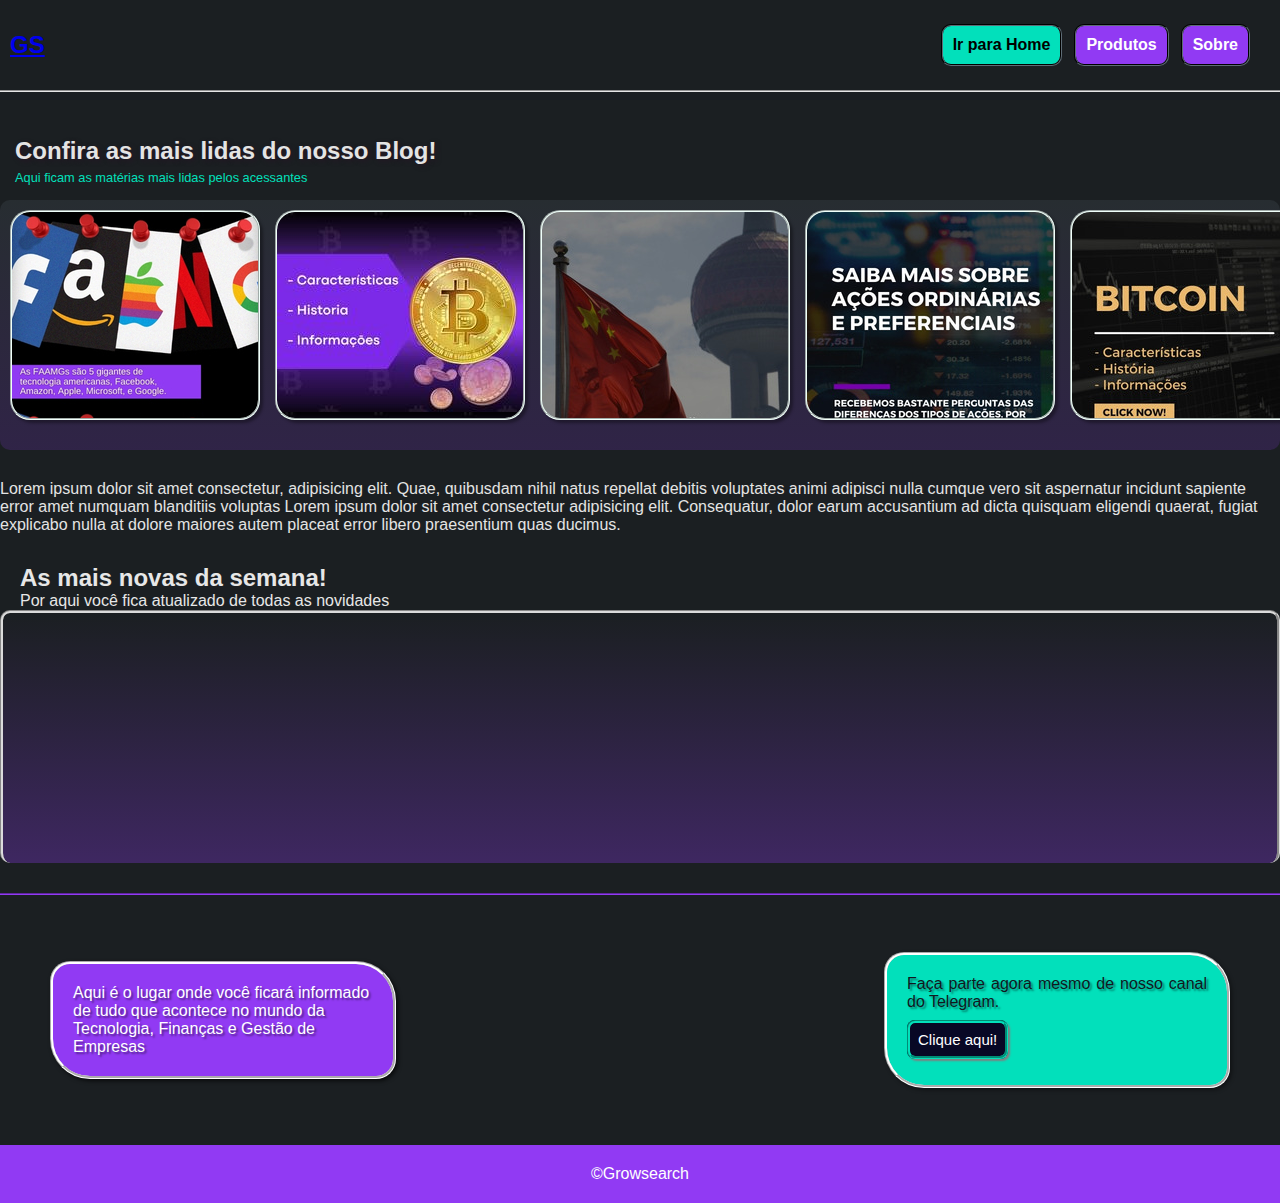
<file: index.html>
<!DOCTYPE html>
<html lang="pt-br">
<head>
    <meta charset="UTF-8">
    <meta http-equiv="X-UA-Compatible" content="IE=edge">
    <meta name="viewport" content="width=device-width, initial-scale=1.0">
    <link rel="stylesheet" href="cssBlog/blog.css">
    <link rel="stylesheet" href="cssBlog/blog-mobile.css">
    <title>Blog GS</title>
</head>
<body>
    <header  class = "header">
    <a  href = "https://growsearch.github.io/Site-gs/index" > 
        <h2>GS</h2>
    </a >

        <nav>
            <ul class = "menu">
                <Li> <a  id="doBlogpHome" href = "https://growsearch.github.io/Site-gs/index" > Ir para Home </a > 
                </li>

                <Li > <a  href = "https://growsearch.github.io/Site-gs/pag2.html" > Produtos </a>
                 </li>

                <Li> <a  href = "https://growsearch.github.io/Site-gs/qsomos.html" > Sobre </a>
                 </li>
            </ul >
        </nav>
    </header>
    <!--<section class="parte1-blog">
        <div class="apresentacao-blog">
            <p>Aqui é o lugar onde você ficará informado de tudo que acontece no mundo da Tecnologia, Finanças e Gestão de Empresas </p>
        </div>

        <div id="tele">
            <p>Faça parte agora mesmo de nosso canal do Telegram.</p>
            <a href="https://t.me/Growsearch">Clique aqui!</a>
        </div>
    </section>-->
    <main class="primeiras-noticias">

        <section id="introducao">
            <h2>Confira as mais lidas do nosso Blog!</h2>
            <p>Aqui ficam as matérias mais lidas pelos acessantes</p>
        </section>

        <section class="grid1-blog">

            <a href="materiasDoBlog/faamg.html" id="noticia1"></a>
        
            <a href="materiasDoBlog/bitcoin.html" id="noticia2"></a>

            <a href="materiasDoBlog/acoes3e4.html" id="noticia3"></a>

            <a href="materiasDoBlog/china.html" id="noticia4"></a>

            <a href="" id="noticia5" onclick="avisar()"></a>

            <a href="" id="noticia6" onclick="avisar()"></a>

        </section>
        <!-- <section id="introducao">
            
        </section>
        <section class="grid1-blog">

            <a href="materiasDoBlog/faamg.html">
                <div class="noticia2">
                <!--
                <p>FAAMG Entenda! <br>
                    As FAAMGs são 5 gigantes de tecnologia americanas, Facebook, Amazon, Apple, Microsoft, e Google.
                </p> 
                </div> 
            </a>

            <a href="materiasDoBlog/bitcoin.html">
                <div class="noticia1">
               <!-- <p>
                    “Eu não acredito que teremos um bom dinheiro de novo antes de tirá-lo das mãos do governo, isto é, não podemos tirá-lo violentamente das mãos do governo, tudo o que podemos fazer é por algum caminho indireto introduzir algo que eles não podem parar”.
                    <strong>F. A Hayek em 1976.</strong>
                </p> 
                </div> 
            </a>

            <div class="noticia3">
                <a href="china.html">  <!-- <img src="imagens-blog/china.png"></a>
                <p>
                    A PARTICIPAÇÃO CHINESA NO CONSUMO GLOBAL DE COMMODITIES <br>
                    A economia chinesa quadriplicou de tamanho nas últimas 3 décadas, caminhando para se tornar a maior do mundo nos próximos anos. 
                </p>  

            </div>

            <div class="noticia4" >
                <a href="acoes3e4.html">  <!--<img src="imagens-blog/tipos-acoes.png"></a>
                <p>
                    SAIBA MAIS SOBRE AÇÕES ORDINÁRIAS E PREFERENCIAIS <br> <br>

                    Recebemos bastante perguntas das diferenças dos tipos de ações. Por conta disso, fizemos este post para explicar melhor e abordar alguns pensamentos em forma de resenha, com base no livro <strong>Investidor inteligente</strong> de Benjamin Graham.
                </p>  
            </div>

            <div class="noticia5" onclick="avisar()">
                <a href=""><img src="imagens-blog/escasses de semicondutores.png"></a>
                <!-- <p>legenda
                    Lorem ipsum dolor sit amet consectetur adipisicing elit. Fugit repellat ut temporibus repudiandae debitis, eligendi enim recusandae magnam corporis. Delectus hic necessitatibus aliquam modi? Adipisci modi ratione voluptatibus cum doloribus.
                </p> 
            </div> 

            <div class="noticia6" onclick="avisar()">
                <a href=""><img src="imagens-blog/escasses de semicondutores.png"></a>
            </div> 

        </section> -->

        <p>Lorem ipsum dolor sit amet consectetur, adipisicing elit. Quae, quibusdam nihil natus repellat debitis voluptates animi adipisci nulla cumque vero sit aspernatur incidunt sapiente error amet numquam blanditiis voluptas 
            Lorem ipsum dolor sit amet consectetur adipisicing elit. Consequatur, dolor earum accusantium ad dicta quisquam eligendi quaerat, fugiat explicabo nulla at dolore maiores autem placeat error libero praesentium quas ducimus.
    </main>

    <div id="introd-part2">
        <h2>As mais novas da semana!</h2>
        <p>Por aqui você fica atualizado de todas as novidades</p>
    </div>

    <section id="grid-part2">
        <div>
            <a href=""></a>
        </div>

        <div>
            <a href=""></a>
        </div>
    </section>

    <section class="parte1-blog">
        <div class="apresentacao-blog">
            <p>Aqui é o lugar onde você ficará informado de tudo que acontece no mundo da Tecnologia, Finanças e Gestão de Empresas </p>
        </div>

        <div id="tele">
            <p>Faça parte agora mesmo de nosso canal do Telegram.</p>
            <a href="https://t.me/Growsearch">Clique aqui!</a>
        </div>
    </section>

    <footer>
        <p>&copy;Growsearch</p>
    </footer>
    
</body>
</html>

<script src="blog.js"></script>
</file>
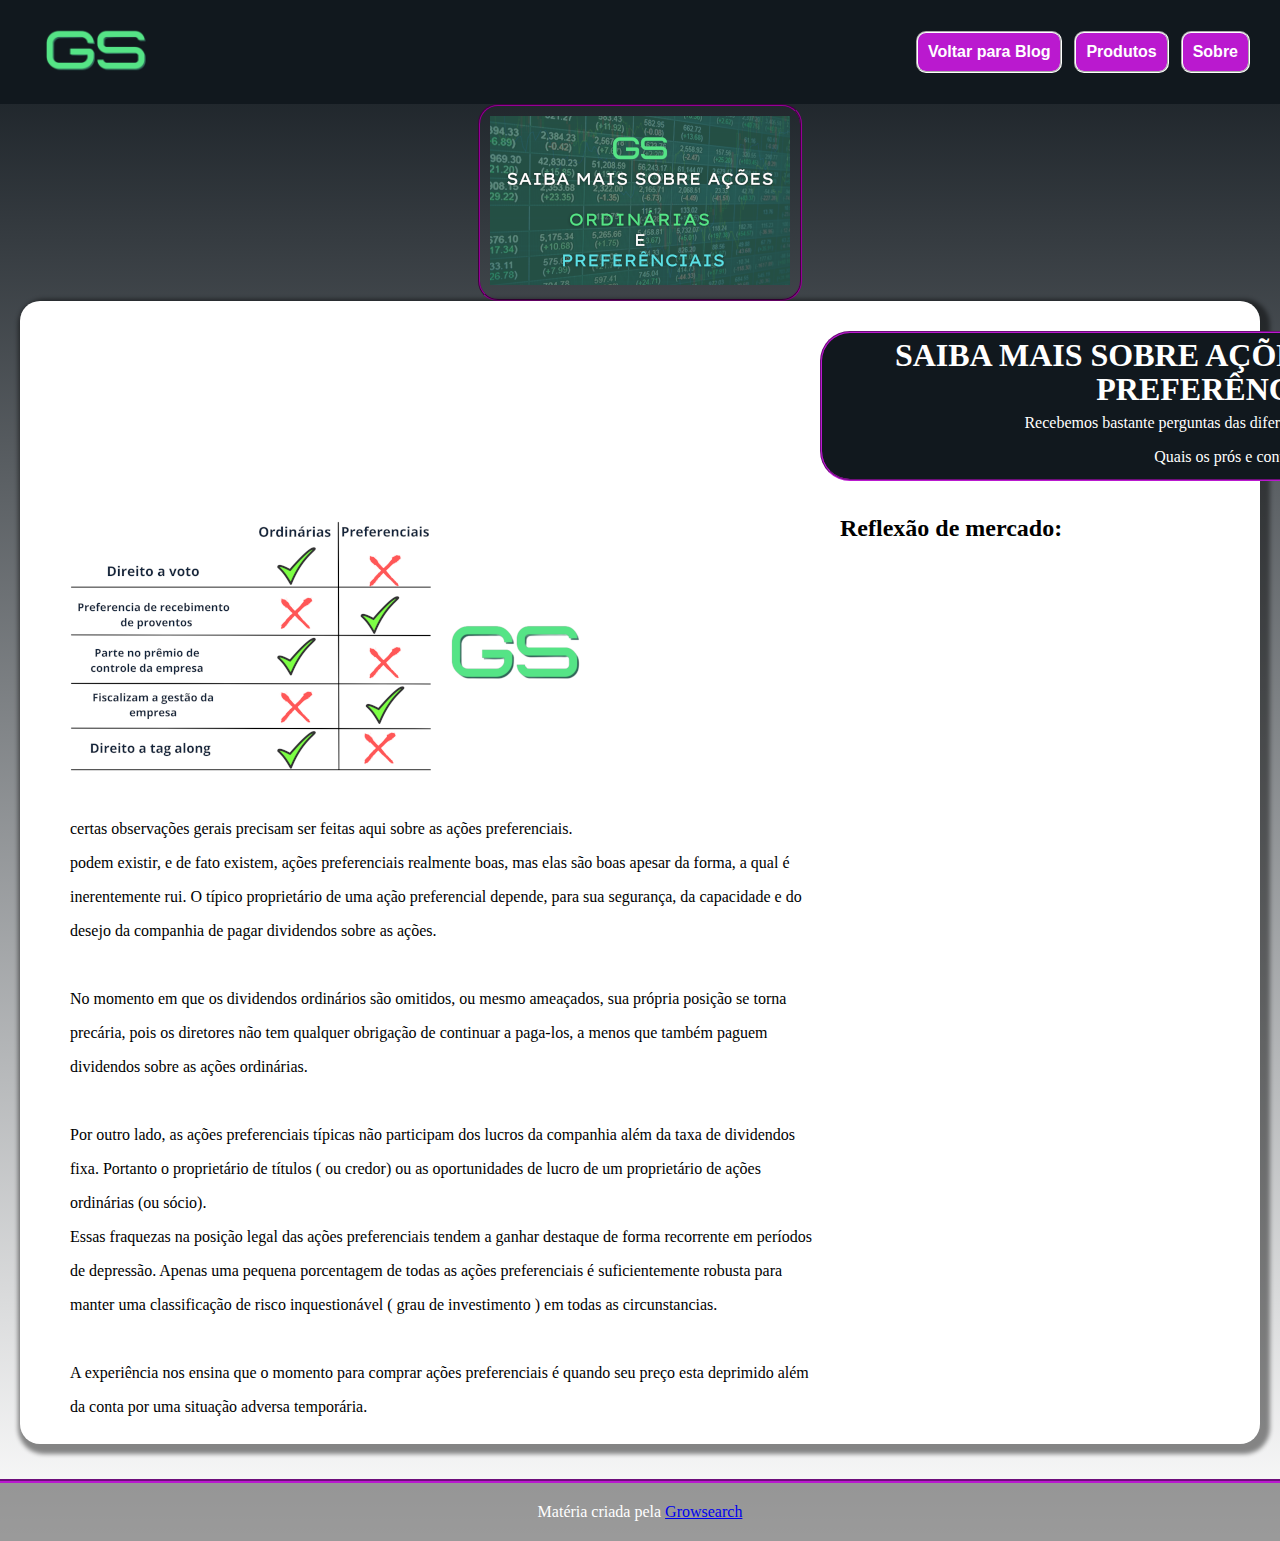
<file: acoes3e4.html>
<!DOCTYPE html>
<html lang="pt-br">
<head>
    <meta charset="UTF-8">
    <meta http-equiv="X-UA-Compatible" content="IE=edge">
    <meta name="viewport" content="width=device-width, initial-scale=1.0">
    <link rel="stylesheet" href="materias.css">
    <title>Tipos de ações</title>
</head>
<body>
    <header  class = "header">
        <a  href = "https://growsearch.github.io/Site-gs/index" > <img  src ="imagens-blog/GS_atual-removebg-preview.png" alt = "GS-png"> </a >
    
            <nav>
                <ul class = "menu">
                    <Li> <a  href = "https://growsearch.github.io/projeto-blog/index.html" >Voltar para Blog </a > 
                    </li>
    
                    <Li > <a  href = "https://growsearch.github.io/Site-gs/pag2.html" > Produtos </a>
                     </li>
    
                    <Li> <a  href = "" target =" _blank"> Sobre </a>
                     </li>
                </ul >
            </nav>
    </header>
    <section class="img-principal">
        <img src="imagens-blog/tipos-acoes.png" >
    </section>
    <main class="conteudo">
        <div class="apresentacao">
            <h1>SAIBA MAIS SOBRE AÇÕES ORDINÁRIAS E PREFERÊNCIAIS</h1>
            <p>Recebemos bastante perguntas das diferenças dos tipos de ações. <br>
            Quais os prós e contras? </p>
        </div>

        <section>
            <img  id="img-acoes" src="imagens-blog/explicando-tiposacoes.png">
        </section>

        <h2 style="padding: 20px;">Reflexão de mercado:</h2>

        <P>
            certas observações gerais precisam ser feitas aqui sobre as ações preferenciais. <br>
            
            podem existir, e de fato existem, ações preferenciais realmente boas, mas elas são boas apesar da forma, a qual é inerentemente rui. O típico proprietário de uma ação preferencial depende, para sua segurança, da capacidade e do desejo da companhia de pagar dividendos sobre as ações. <br> <br>
            
            No momento em que os dividendos ordinários são omitidos, ou mesmo ameaçados, sua própria posição se torna precária, pois os diretores não tem qualquer obrigação de continuar a paga-los, a menos que também paguem dividendos sobre as ações ordinárias. <br> <br>
            
            Por outro lado, as ações preferenciais típicas não participam dos lucros da companhia além da taxa de dividendos fixa. Portanto o proprietário de títulos ( ou credor) ou as oportunidades de lucro de um proprietário de ações ordinárias (ou sócio). <br>
            
            Essas fraquezas na posição legal das ações preferenciais tendem a ganhar destaque de forma recorrente em períodos de depressão. Apenas uma pequena porcentagem de todas as ações preferenciais é suficientemente robusta para manter uma classificação de risco inquestionável ( grau de investimento ) em todas as circunstancias. <br> <br> A  experiência nos ensina que o momento para comprar ações preferenciais é quando seu preço esta deprimido além da conta por uma situação adversa temporária. 
        </P>
    </main>

    <footer>
        <p>Matéria criada pela <a href="https://growsearch.github.io/Site-gs/index.html">Growsearch</a></p>
    </footer>
</body>
</html>
</file>
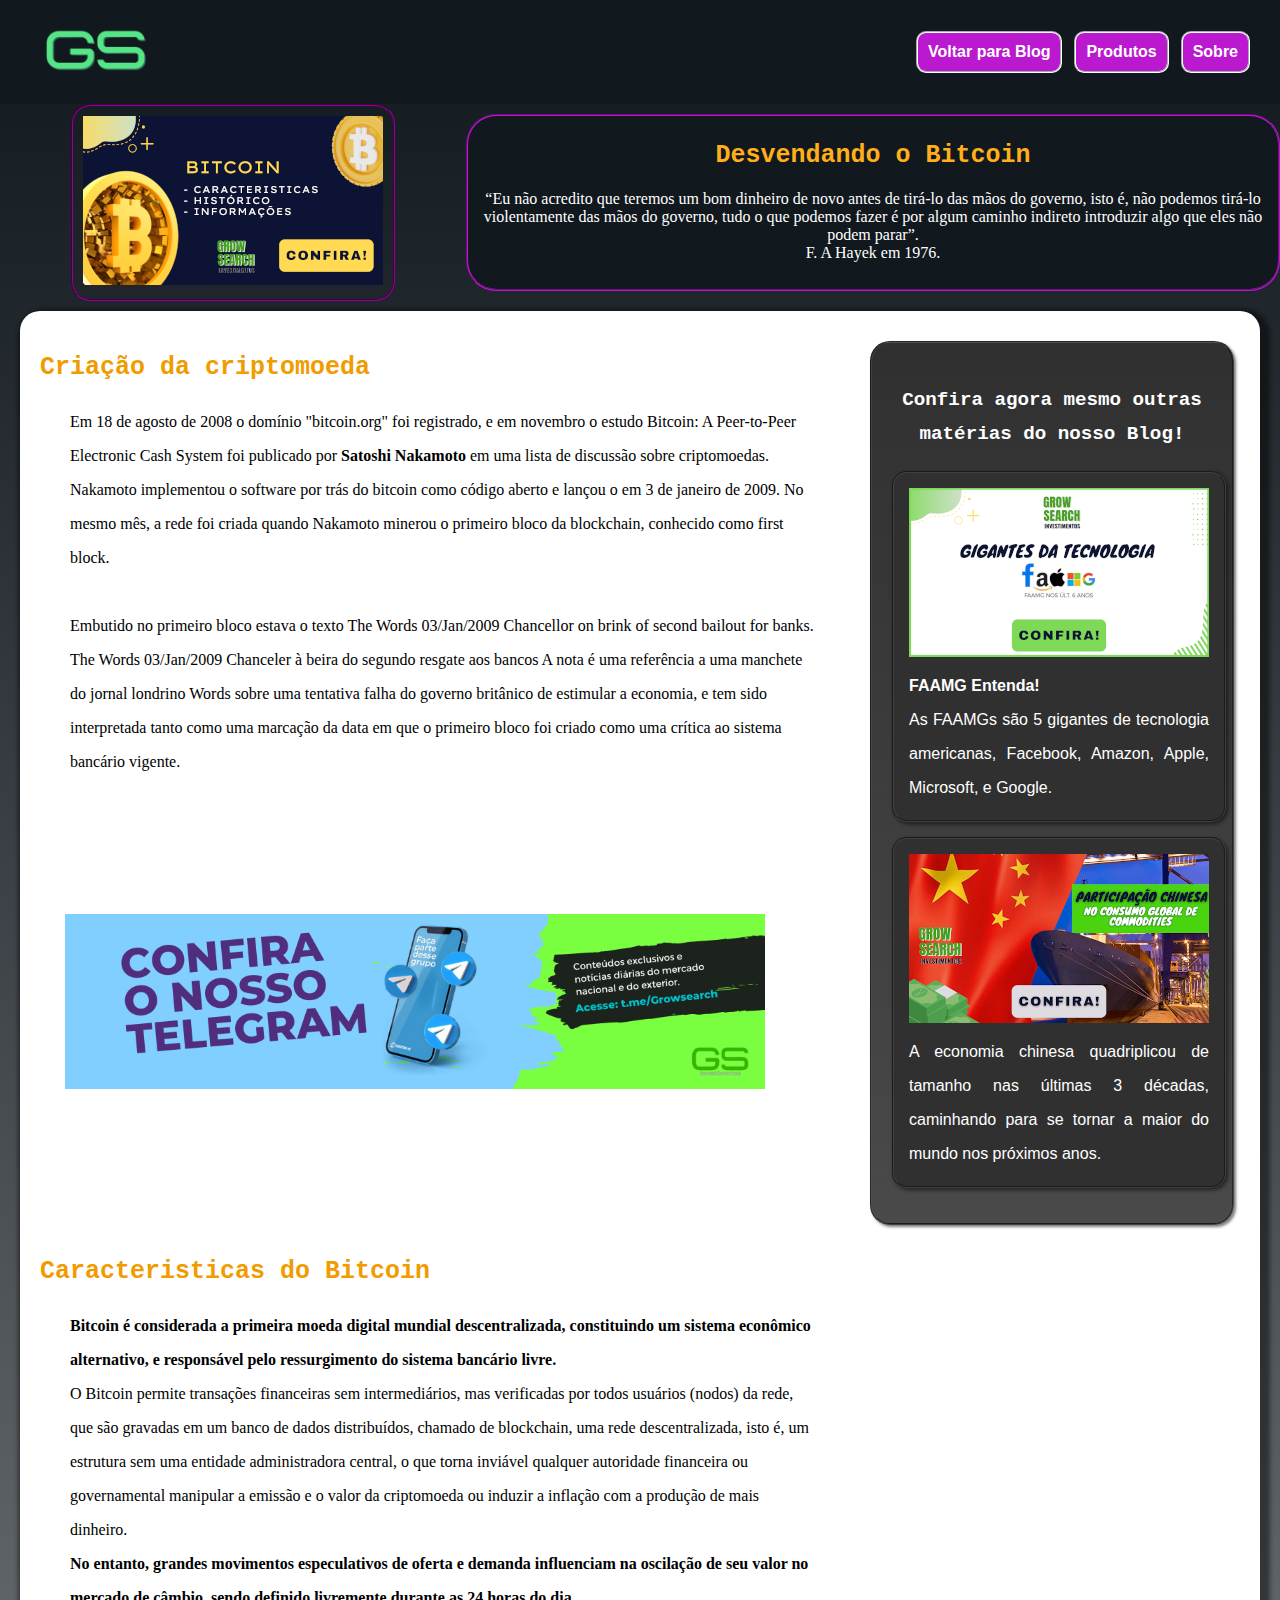
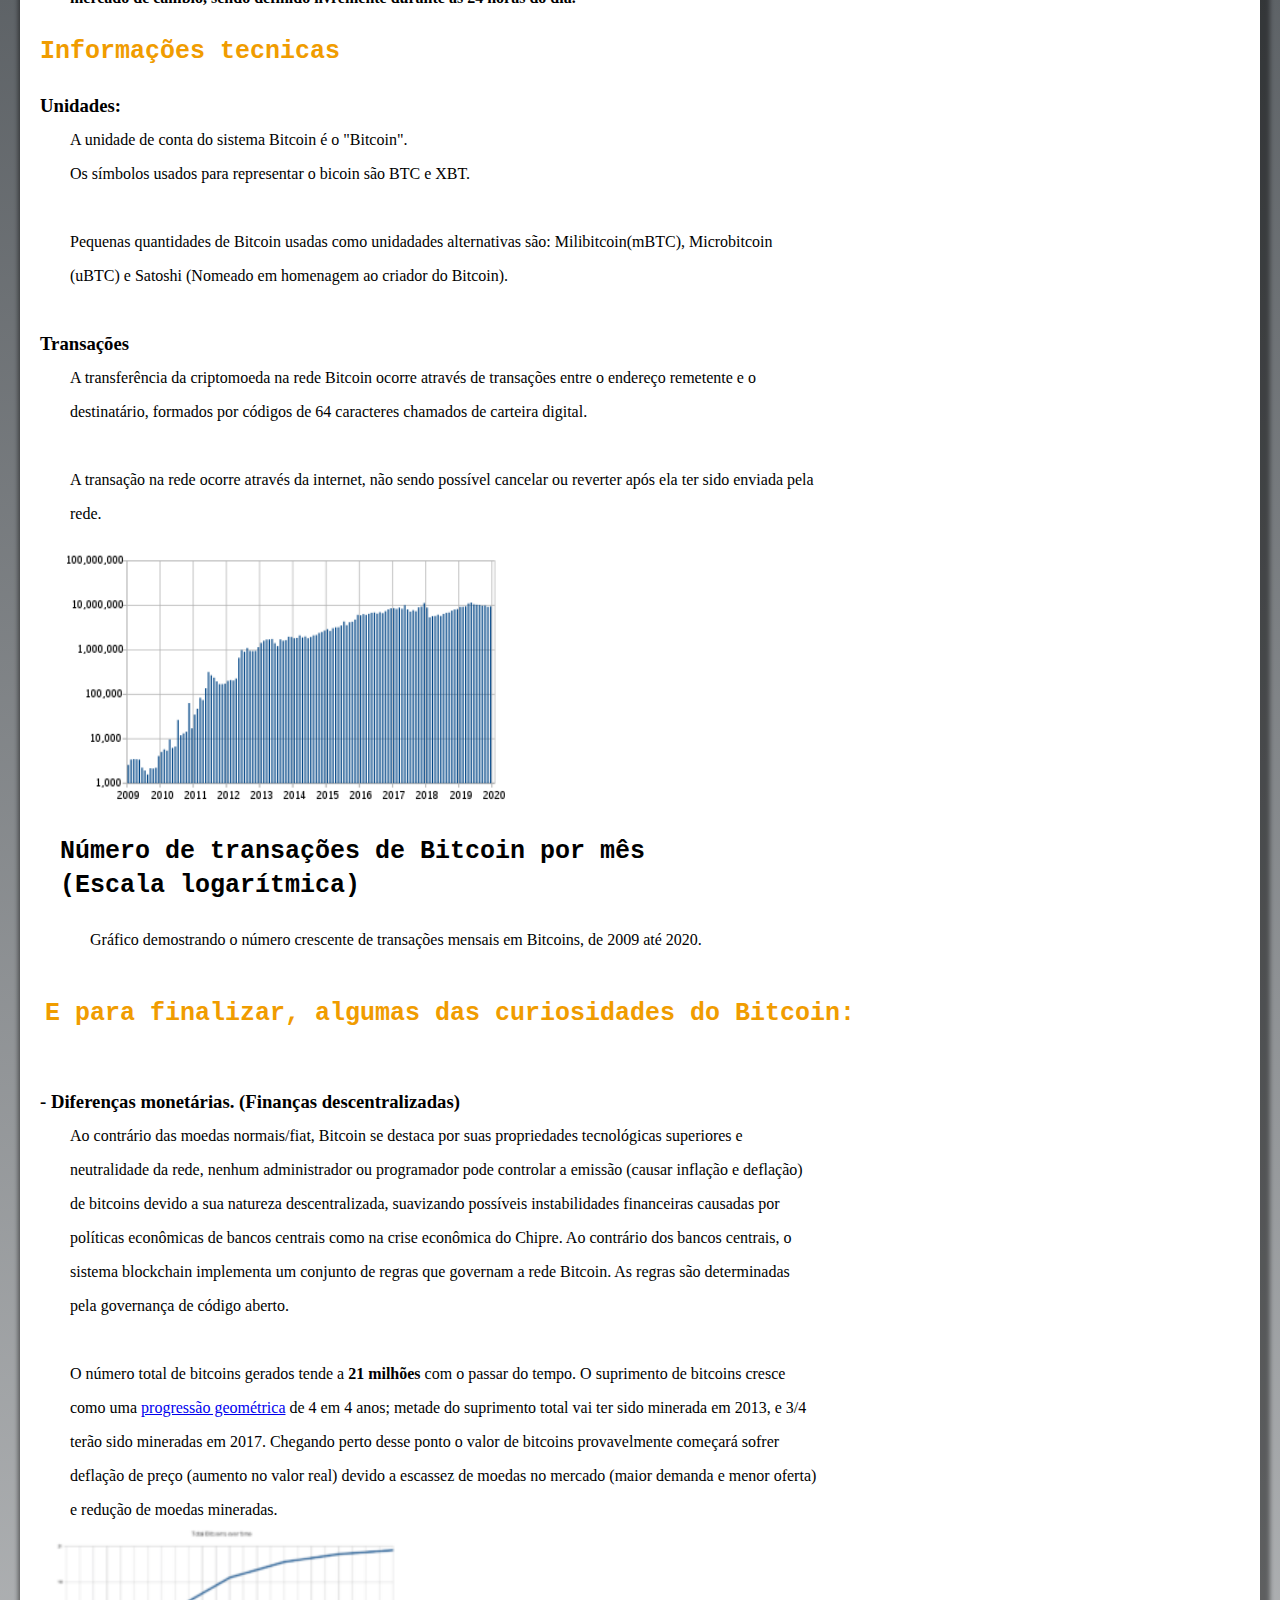
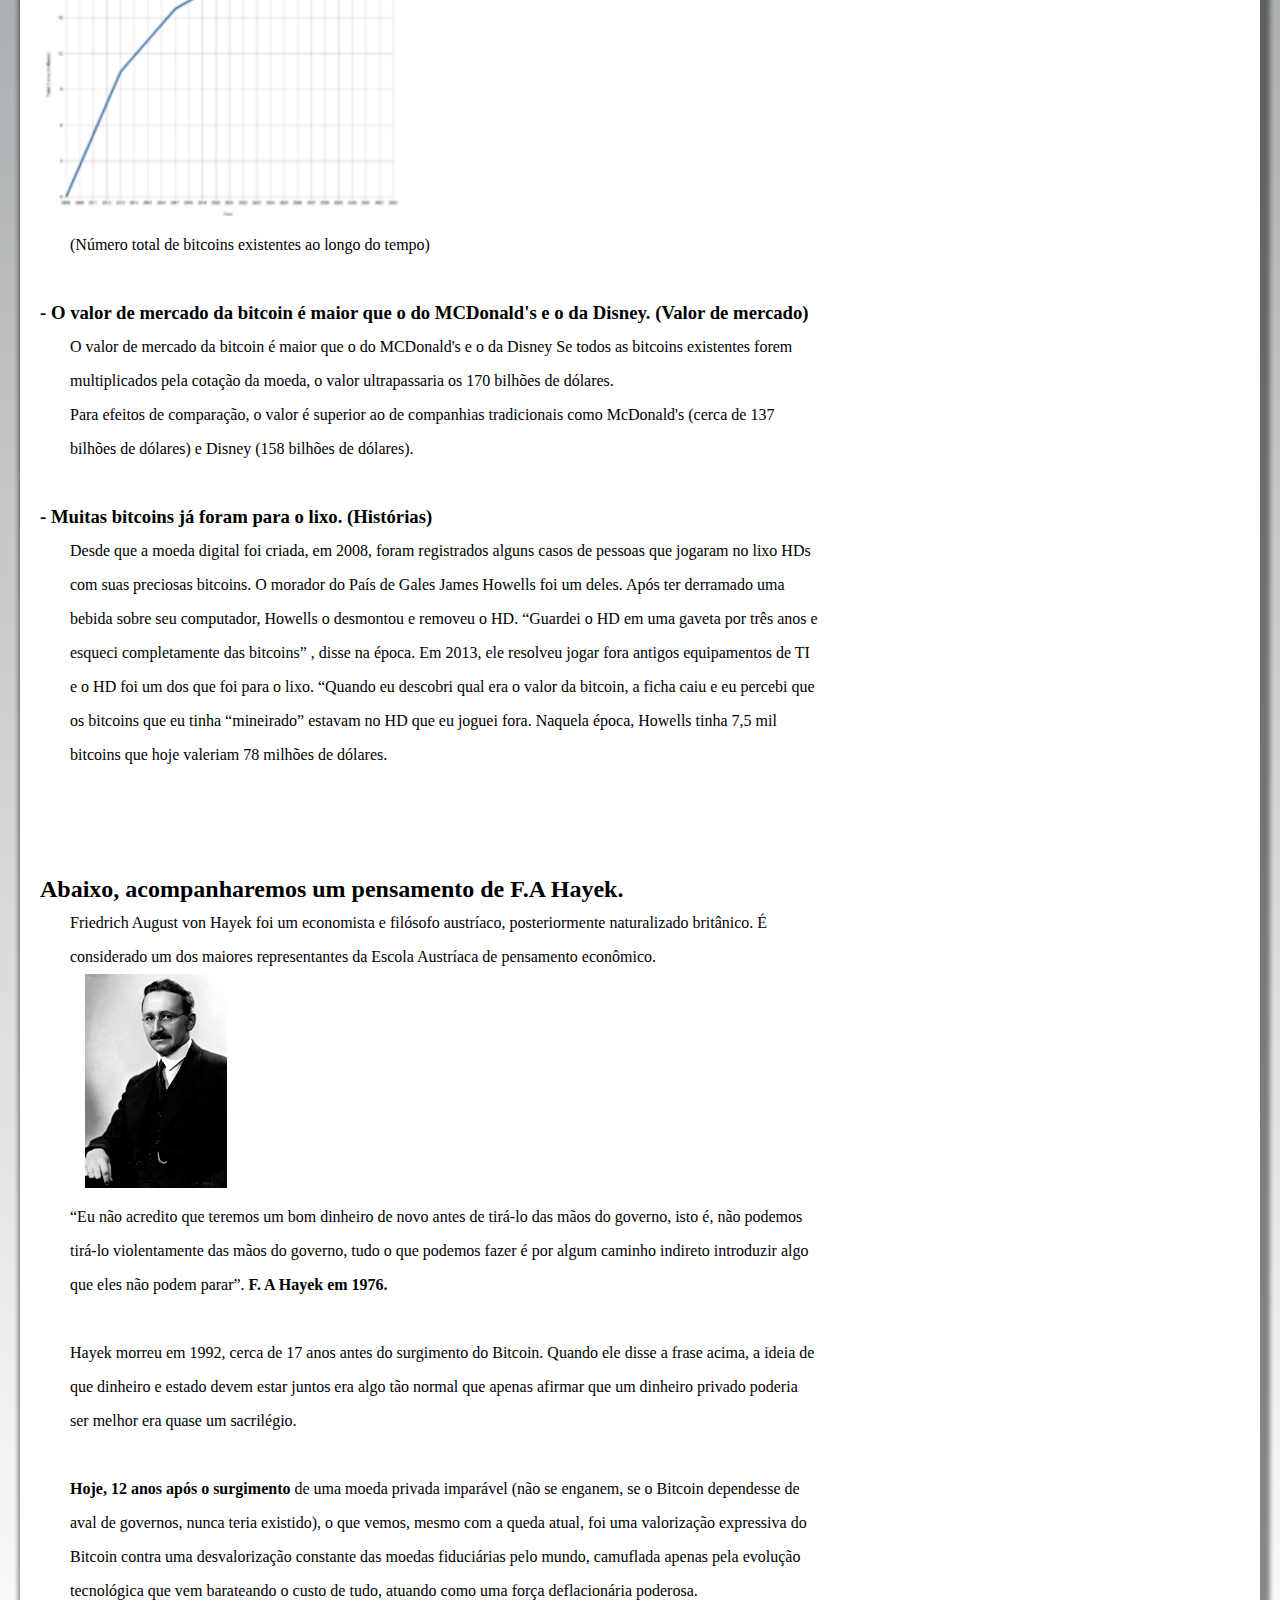
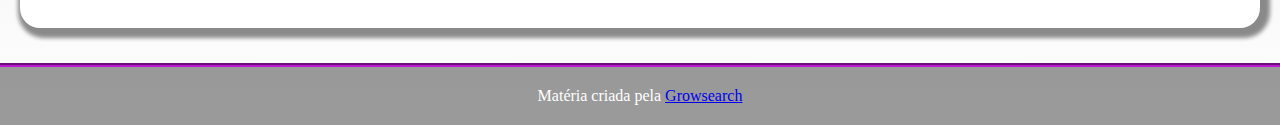
<file: bitcoin.html>
<!DOCTYPE html>
<html lang="pr-br">
<head>
    <meta charset="UTF-8">
    <meta http-equiv="X-UA-Compatible" content="IE=edge">
    <meta name="viewport" content="width=device-width, initial-scale=1.0">
    <link rel="stylesheet" href="materias.css">
    <title>Desvendando o Bitcoin</title>
    <style>
        .conteudo-bitcoin{
            margin-top: 20px;
            line-height: 30px;
        }

        #img-para-telegram{
            margin: 25px;
        }

        #curiosidades{
            margin-bottom: 100px;
        }

    </style>
</head>
<body>
    <header  class = "header">
        <a  href = "https://growsearch.github.io/Site-gs/index" > <img  src ="imagens-blog/GS_atual-removebg-preview.png" alt = "GS-png"> </a >
    
            <nav>
                <ul class = "menu">
                    <Li> <a  href = "https://growsearch.github.io/projeto-blog/index.html" >Voltar para Blog </a > 
                    </li>
    
                    <Li > <a  href = "https://growsearch.github.io/Site-gs/pag2.html" > Produtos </a>
                     </li>
    
                    <Li> <a  href = "" target =" _blank"> Sobre </a>
                     </li>
                </ul >
            </nav>
    </header>

    <section class="primeira-parte-padrao">
        <section class="img-principal">
            <img src="imagens-blog/matérial Bitcoin.png" >
        </section>
        <div class="apresentacao">
            <h1 class="h1-texto" style="color: rgb(255, 175, 26);">Desvendando o Bitcoin</h1>
            <p>“Eu não acredito que teremos um
                bom dinheiro de novo antes de tirá-lo das mãos do governo, isto é, não
                podemos tirá-lo violentamente das
                mãos do governo, tudo o que
                podemos fazer é por algum caminho
                indireto introduzir algo que eles não
                podem parar”. <br> F. A Hayek em 1976.
                 </p>
        </div>
    </section>

    <main class="conteudo" id="conteudo-principal">
        <div class="conteudo-primeiro">
            <h1 style="color: rgb(240, 156, 0);" class="h1-texto">Criação da criptomoeda</h1>
            <p>Em 18 de agosto de 2008 o domínio
                "bitcoin.org" foi registrado, e em
                novembro o estudo Bitcoin: A Peer-to-Peer Electronic Cash System foi
                publicado por <strong>Satoshi Nakamoto</strong> em
                uma lista de discussão sobre
                criptomoedas. Nakamoto implementou o software por trás do
                bitcoin como código aberto e lançou o em 3 de janeiro de 2009.
                No mesmo mês, a rede foi criada quando Nakamoto minerou o primeiro
                bloco da blockchain, conhecido como first block. <br> <br> Embutido no primeiro
                bloco estava o texto The Words 03/Jan/2009 Chancellor on brink of second bailout for banks.
                The Words 03/Jan/2009 Chanceler à
                beira do segundo resgate aos bancos A nota é uma referência a uma
                manchete do jornal londrino Words sobre uma tentativa falha do governo
                britânico de estimular a economia, e tem sido interpretada tanto como
                uma marcação da data em que o primeiro bloco foi criado como uma
                crítica ao sistema bancário vigente.</p>
        </div>

        <section class="anuncios-materias">
            <a id="img-para-telegram" href="https://t.me/Growsearch"> <img src="imagens-blog/gp-telegram.png"> </a>
         </section>

        <div class="conteudo-aprofundado">
            <h2  style="color: rgb(240, 156, 0);" class="h1-texto">Caracteristicas do Bitcoin</h2>

            <p>
                <strong>Bitcoin é considerada a primeira moeda digital mundial descentralizada, constituindo um sistema econômico alternativo, e responsável pelo ressurgimento do sistema bancário livre.</strong>
            </p>
            <p>
                O Bitcoin permite transações financeiras sem intermediários, mas verificadas por
                todos usuários (nodos) da rede, que são gravadas em um banco de dados
                distribuídos, chamado de blockchain, uma rede descentralizada, isto é, um estrutura sem uma entidade administradora central, o que torna inviável qualquer autoridade financeira ou governamental manipular a emissão e o valor da criptomoeda ou induzir a inflação com a produção de mais dinheiro. <br> <strong>No entanto, grandes movimentos especulativos de oferta e demanda influenciam na oscilação de seu valor no mercado de câmbio, sendo definido livremente durante as 24 horas do dia.</strong>
            </p>

            <h2 style="color: rgb(240, 156, 0);" class="h1-texto">Informações tecnicas</h2>
            <h3>Unidades:</h3>
            <p>
                A unidade de conta do sistema Bitcoin é o "Bitcoin". <br>
                Os símbolos usados para representar o bicoin são BTC e XBT. <br> <br>
                
                Pequenas quantidades de Bitcoin usadas como unidadades alternativas são: Milibitcoin(mBTC), Microbitcoin (uBTC) e Satoshi (Nomeado em homenagem ao criador do Bitcoin).
            </p>
            <br>
            <h3>Transações</h3>
            <p>
                A transferência da criptomoeda na rede Bitcoin ocorre através de transações entre o endereço remetente e o destinatário, formados por códigos de 64 caracteres chamados de carteira digital. <br> <br>

                A transação na rede ocorre através da internet, não sendo possível cancelar ou reverter após ela ter sido enviada pela rede.
            </p>
        </div>
        <div class="imgeDescricao">
            <img src="imagens-blog/negociacoes-bit.png" alt="transações bitcoin">
            <h2 class="h1-texto">Número de transações de Bitcoin por mês <br>
            (Escala logarítmica)</h2>

            <p>
                Gráfico demostrando o número crescente de transações mensais em Bitcoins, de 2009 até 2020.
            </p>
        </div>
        
        <div id="curiosidades">
            <h2 style="color: rgb(240, 156, 0); text-align: center;" class="h1-texto">E para finalizar, algumas das curiosidades do Bitcoin:</h2>
            <br>
            <h3>- Diferenças monetárias. (Finanças descentralizadas)</h3>
            <p>
                Ao contrário das moedas normais/fiat, Bitcoin se destaca por suas propriedades tecnológicas superiores e neutralidade da rede, nenhum
                administrador ou programador pode controlar a emissão (causar inflação e deflação) de bitcoins devido a sua natureza descentralizada, suavizando possíveis instabilidades financeiras causadas por políticas econômicas de bancos centrais como na crise econômica do Chipre. Ao contrário dos bancos centrais, o sistema blockchain implementa um conjunto de regras que governam a rede Bitcoin. As regras são determinadas pela governança de código aberto.
            </p> <br>

            <p>
                O número total de bitcoins gerados tende a <strong>21 milhões</strong> com o passar do tempo. O suprimento de bitcoins cresce como uma <a href="https://pt.wikipedia.org/wiki/Progress%C3%A3o_geom%C3%A9trica">progressão geométrica</a> de 4 em 4 anos; metade do suprimento total vai ter sido minerada em 2013, e 3/4 terão sido mineradas em 2017. Chegando
                perto desse ponto o valor de bitcoins provavelmente começará sofrer deflação de preço (aumento no valor real) devido a escassez de
                moedas no mercado (maior demanda e menor oferta) e redução de moedas mineradas. 
            </p>
            <img src="imagens-blog/bitcoins-ctempo.png"> 

            <p>(Número total de bitcoins existentes ao longo do tempo) </p>
            <br>
            <h3>- O valor de mercado da bitcoin é maior
                que o do MCDonald's e o da Disney. (Valor de mercado)</h3>
                <p>
                    O valor de mercado da bitcoin é maior que o do
                    MCDonald's e o da Disney
                    Se todos as bitcoins existentes forem multiplicados pela
                    cotação da moeda, o valor ultrapassaria os 170 bilhões
                    de dólares. <br>
                    Para efeitos de comparação, o valor é superior ao de
                    companhias tradicionais como McDonald's (cerca de 137
                    bilhões de dólares) e Disney (158 bilhões de dólares).
                </p>
                <br>
                <h3>- Muitas bitcoins já foram para o lixo. (Histórias)</h3>
                <p>
                    Desde que a moeda digital foi criada, em 2008, foram registrados
                    alguns casos de pessoas que jogaram no lixo HDs com suas
                    preciosas bitcoins. O morador do País de Gales James Howells foi um deles. Após ter derramado uma bebida sobre seu computador, Howells o desmontou e removeu o HD. “Guardei o HD em uma gaveta por três anos e esqueci completamente das bitcoins”
                    , disse na época. Em 2013, ele resolveu jogar fora antigos equipamentos de TI e o HD foi um dos que foi para o lixo.
                    “Quando eu descobri qual era o valor da bitcoin, a ficha caiu e eu
                    percebi que os bitcoins que eu tinha “mineirado” estavam no HD
                    que eu joguei fora. Naquela época, Howells tinha 7,5 mil bitcoins que hoje valeriam 78 milhões de dólares.
                </p>
        </div>

        <section class="part-hayek">
            <h2>Abaixo, acompanharemos um pensamento de F.A Hayek.</h2>
            <p>Friedrich August von Hayek foi um economista e filósofo austríaco, posteriormente naturalizado britânico. É considerado um dos maiores representantes da Escola Austríaca de pensamento econômico.</p>
            <img src="imagens-blog/f.a-hayek.jpg" style="margin-left: 45px;">
                    <p>
                        “Eu não acredito que teremos um
                        bom dinheiro de novo antes de tirá-lo das mãos do governo, isto é, não podemos tirá-lo violentamente das mãos do governo, tudo o que podemos fazer é por algum caminho indireto introduzir algo que eles não podem parar”.
                        <strong>F. A Hayek em 1976.</strong>
                    </p>
                    <br>
                    <p>
                        Hayek morreu em 1992, cerca de 17
                        anos antes do surgimento do Bitcoin. Quando ele disse a frase acima, a ideia de que dinheiro e estado devem
                        estar juntos era algo tão normal que apenas afirmar que um dinheiro privado poderia ser melhor era quase um sacrilégio.
                    </p>
                    <br>
                    <p>
                        <strong>Hoje, 12 anos após o surgimento</strong>
                        de uma moeda privada imparável (não se enganem, se o Bitcoin dependesse de aval de governos, nunca teria existido),
                        o que vemos, mesmo com a queda atual, foi uma
                        valorização expressiva do Bitcoin contra uma desvalorização constante das moedas fiduciárias pelo mundo, camuflada apenas pela
                        evolução tecnológica que vem barateando o custo de tudo, atuando como uma força deflacionária poderosa.
                    </p>
        </section>

        <aside class="anuncios-naLateral">
            <h1 class="h1-texto">Confira agora mesmo outras matérias do nosso Blog!</h1>
                <div id="not-1">
                    <a href="https://growsearch.github.io/projeto-blog/faamg.html"><img class="img-not"src="imagens-blog/faang.png"></a>
                    <p><strong>FAAMG Entenda!</strong> <br>
                        As FAAMGs são 5 gigantes de tecnologia americanas, Facebook, Amazon, Apple, Microsoft, e Google.</p>
                </div>
    
                <div id="not-2">
                    <a href="https://growsearch.github.io/projeto-blog/china.html"><img class="img-not" src="imagens-blog/china.png"></a>
                    <p>A economia chinesa quadriplicou de tamanho nas últimas 3 décadas, caminhando para se tornar a maior do mundo nos próximos anos.</p>
                </div>

        </aside>

    </main>

    <footer>
        <p>Matéria criada pela <a href="growsearch.github.io/Site-gs/index.html">Growsearch</a></p>
    </footer>
</body>
</html>
</file>
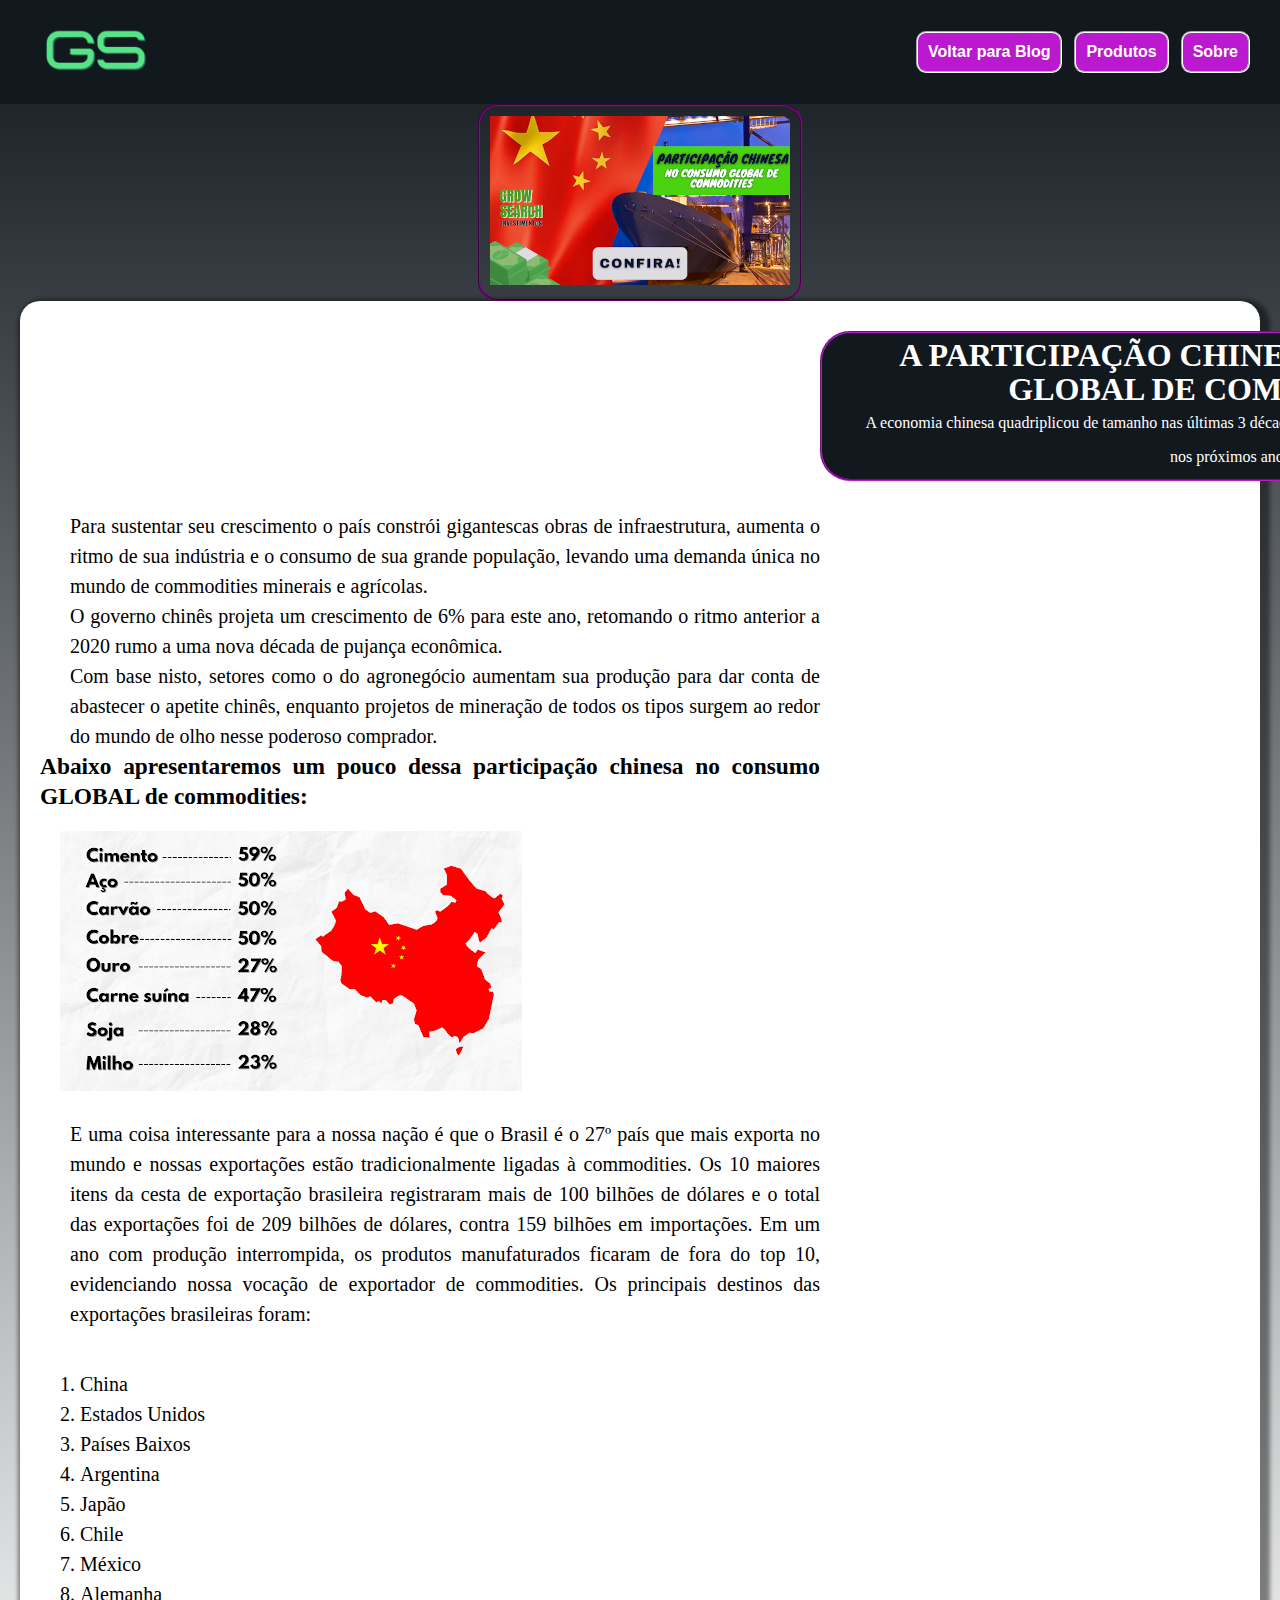
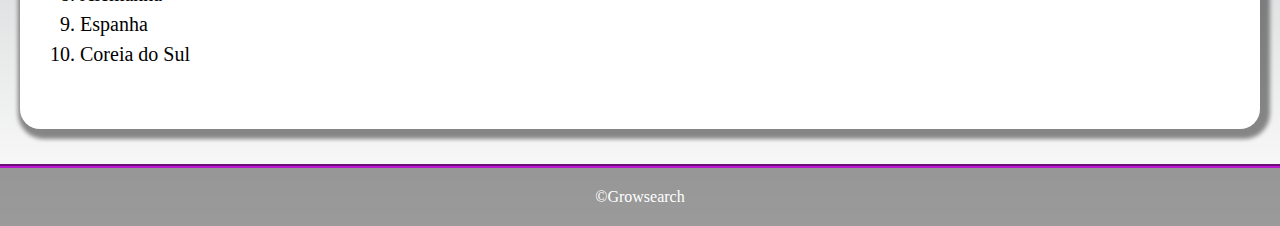
<file: china.html>
<!DOCTYPE html>
<html lang="pt-br">
<head>
    <meta charset="UTF-8">
    <meta http-equiv="X-UA-Compatible" content="IE=edge">
    <meta name="viewport" content="width=device-width, initial-scale=1.0">
    <link rel="stylesheet" href="materias.css">
    <title>A PARTICIPAÇÃO CHINESA NO CONSUMO GLOBAL DE COMMODITIES
    </title>

<style>
div#conteudo-china{
    font-size: 20px;
    line-height: 30px;
    text-align: justify;
    margin-top: 20px;
}

#conteudo-china>img{
    margin: 20px;
}

ol{
    margin: 20px;
    padding: 20px;
}

@media(max-width:600px){
    #conteudo-china>img{
        width: 250px;
}
}
</style>
</head>

<body>
    <header  class = "header">
        <a  href = "https://growsearch.github.io/Site-gs/index" > <img  src ="imagens-blog/GS_atual-removebg-preview.png" alt = "GS-png"> </a >
    
            <nav>
                <ul class = "menu">
                    <Li> <a  href = "https://growsearch.github.io/projeto-blog/index.html" >Voltar para Blog </a > 
                    </li>
    
                    <Li > <a  href = "https://growsearch.github.io/Site-gs/pag2.html" > Produtos </a>
                     </li>
    
                    <Li> <a  href = "" target =" _blank"> Sobre </a>
                     </li>
                </ul >
            </nav>
    </header>

    <section class="img-principal">
        <img src="imagens-blog/china.png" >
    </section>

    <main class="conteudo">
        <div class="apresentacao">
            <h1>A PARTICIPAÇÃO CHINESA NO CONSUMO GLOBAL DE COMMODITIES</h1>
            <p>A economia chinesa quadriplicou de tamanho nas últimas 3 décadas, caminhando para se tornar a maior do mundo nos próximos anos. </p>
        </div>

        <div id="conteudo-china">
            <p>Para sustentar seu crescimento o país constrói gigantescas obras de infraestrutura, aumenta o ritmo de sua indústria e o consumo de sua grande população, levando uma demanda única no mundo de commodities minerais e agrícolas. </p>

            <p>
                O governo chinês projeta um crescimento de 6% para este ano, retomando o ritmo anterior a 2020 rumo a uma nova década de pujança econômica. <br>
                Com base nisto, setores como o do agronegócio aumentam sua produção para dar conta de abastecer o apetite chinês, enquanto projetos de mineração de todos os tipos surgem ao redor do mundo de olho nesse poderoso comprador.</p> 

                <h3>Abaixo apresentaremos um pouco dessa participação chinesa no consumo GLOBAL de commodities: 
                </h3>
                <img src="imagens-blog/consumo-comodities.png">

            <p>
                E uma coisa interessante para a nossa nação é que o Brasil é o 27º país que mais exporta no mundo e nossas exportações estão tradicionalmente ligadas à commodities.
                Os 10 maiores itens da cesta de exportação brasileira registraram mais de 100 bilhões de dólares e o total das exportações foi de 209 bilhões de dólares, contra 159 bilhões em importações.
                Em um ano com produção interrompida, os produtos manufaturados ficaram de fora do top 10, evidenciando nossa vocação de exportador de commodities.
                Os principais destinos das exportações brasileiras foram:
            </p>

            <ol>
                <li>China</li>
                <li>Estados Unidos</li>
                <li>Países Baixos</li>
                <li>Argentina</li>
                <li>Japão</li>
                <li>Chile</li>
                <li>México</li>
                <li>Alemanha</li>
                <li>Espanha</li>
                <li>Coreia do Sul</li>
            </ol>
        </div>

    </main>

    <footer>
        <p>&copy;Growsearch</p>
    </footer>
</body>
</html>
</file>
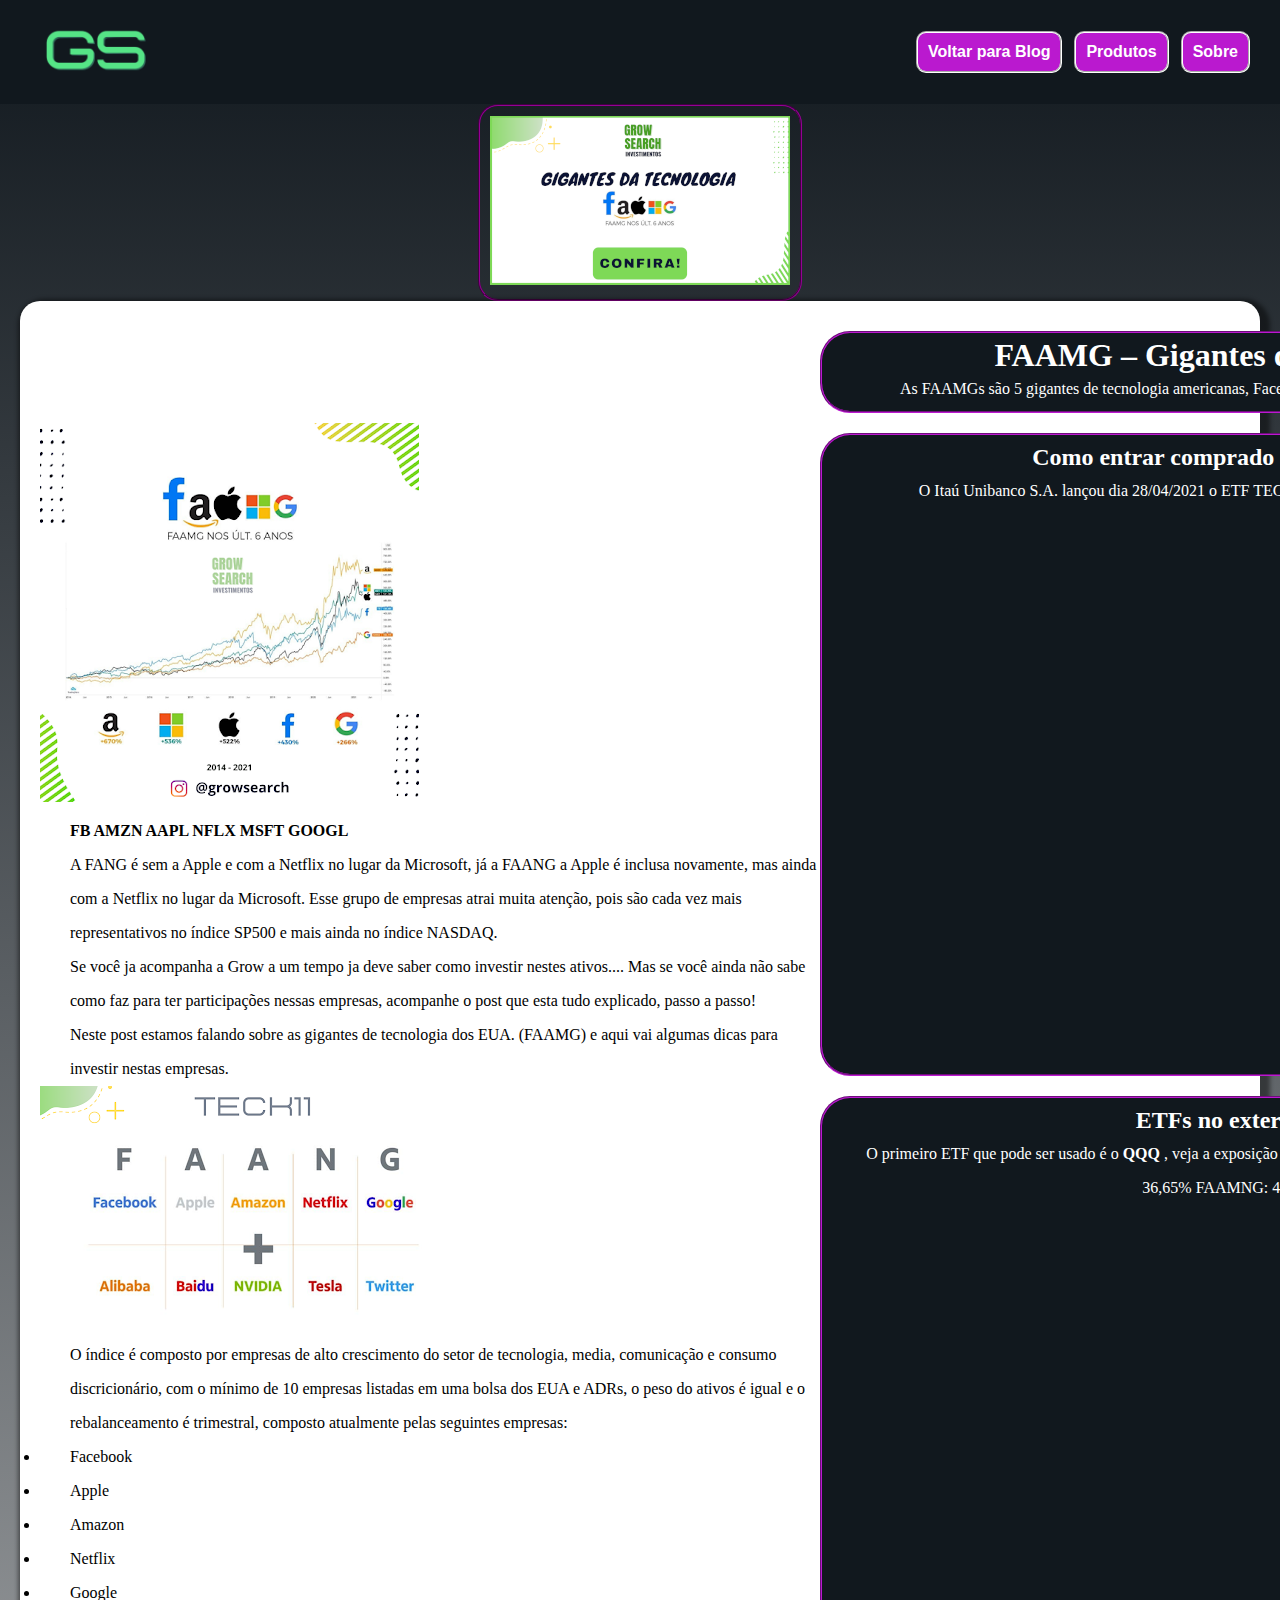
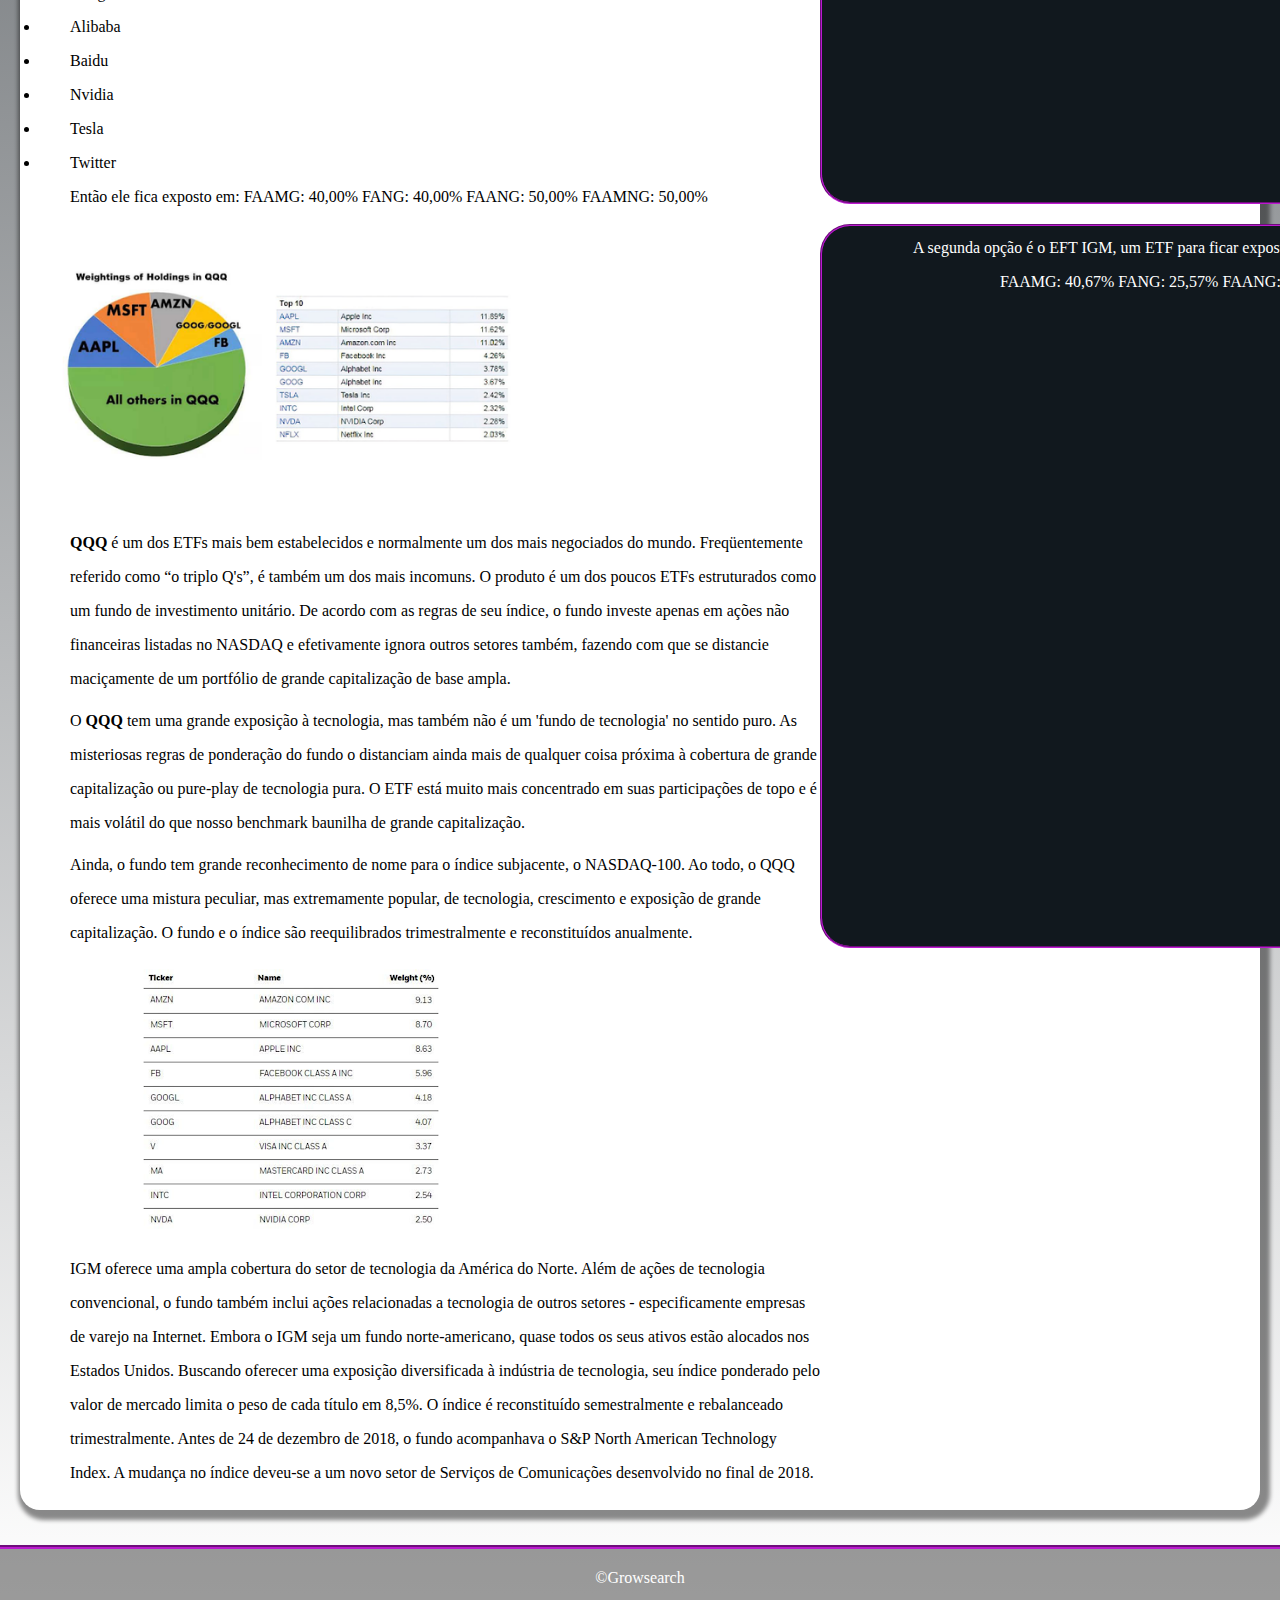
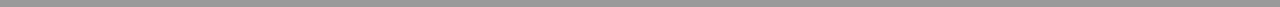
<file: faamg.html>
<!DOCTYPE html>
<html lang="pt-br">
<head>
    <meta charset="UTF-8">
    <meta http-equiv="X-UA-Compatible" content="IE=edge">
    <meta name="viewport" content="width=device-width, initial-scale=1.0">
    <link rel="stylesheet" href="materias.css">
    <title>FAAMG</title>
</head>
<body>
    <header  class = "header">
        <a  href = "https://growsearch.github.io/Site-gs/index" > <img  src ="imagens-blog/GS_atual-removebg-preview.png" alt = "GS-png"> </a >
    
            <nav>
                <ul class = "menu">
                    <Li> <a  href = "https://growsearch.github.io/projeto-blog/index.html" >Voltar para Blog </a > 
                    </li>
    
                    <Li > <a  href = "https://growsearch.github.io/Site-gs/pag2.html" > Produtos </a>
                     </li>
    
                    <Li> <a  href = "" target =" _blank"> Sobre </a>
                     </li>
                </ul >
            </nav>
    </header>
    <section class="img-principal">
        <img src="imagens-blog/faang.png" >
    </section>

    <main class="conteudo">
            <div class="apresentacao">
                <h1>FAAMG – Gigantes de Tecnologia</h1>
                <p>As FAAMGs são 5 gigantes de tecnologia americanas, Facebook, Amazon, Apple, Microsoft, e Google.</p>
            </div>
            
            <section class="centralizar">
            <div id="img-grande"><img src="imagens-blog/faamg.png" id="foto-faamg"></div>

            <div class="conteudo-lateral">
                <p><strong>FB AMZN AAPL NFLX MSFT GOOGL</strong></p>

                <p>A FANG é sem a Apple e com a Netflix no lugar da Microsoft, já a FAANG a Apple é inclusa novamente, mas ainda com a Netflix no lugar da Microsoft.

                Esse grupo de empresas atrai muita atenção, pois são cada vez mais representativos no índice SP500 e mais ainda no índice NASDAQ.
                </p>

                <p>        
                Se você ja acompanha a Grow a um tempo ja deve saber como investir nestes ativos.... Mas se você ainda não sabe como faz para ter participações nessas empresas, acompanhe o post que esta tudo explicado, passo a passo!    
                </p>

                <p> Neste post estamos falando sobre as gigantes de tecnologia dos EUA. (FAAMG) 
                        
                e aqui vai algumas dicas para investir nestas empresas.</p>
                </div>
        </section>

        <div class="apresentacao">
            <h2>Como entrar comprado nas FAAMG?</h2>
            <p>O Itaú Unibanco S.A. lançou dia 28/04/2021 o ETF TECK11 que replica o índice NYSE FANG+.</p>
        </div>
        <section class="centralizar">
            <img src="imagens-blog/teck11.png" >
        <div class="conteudo-lateral">
            <p>O índice é composto por empresas de alto crescimento do setor de tecnologia, media, comunicação e consumo discricionário, com o mínimo de 10 empresas listadas em uma bolsa dos EUA e ADRs, o peso do ativos é igual e o rebalanceamento é trimestral, composto atualmente pelas seguintes empresas:</p>
            <ul>
                <li><p>Facebook</p></li>
                <li><p>Apple</p></li>
                <li><p>Amazon</p></li>
                <li><p>Netflix</p></li>
                <li><p>Google</p></li>
                <li><p>Alibaba</p></li>
                <li><p>Baidu</p></li>
                <li><p>Nvidia</p></li>
                <li><p>Tesla</p></li>
                <li><p>Twitter</p></li>
            </ul>
            <p>Então ele fica exposto em:
                FAAMG: 40,00%
                FANG: 40,00%
                FAANG: 50,00%
                FAAMNG: 50,00%</p>
        </div>
        </section>
        <div class="apresentacao">
            <h2>ETFs no exterior:</h2>
            <p>O primeiro ETF que pode ser usado é o <strong>QQQ</strong> , veja a exposição dele:
                FAAMG: 46,24%
                FANG: 24,76%
                FAANG: 36,65%
                FAAMNG: 48,27%</p>
        </div>
        <section class="centralizar">
            <img src="imagens-blog/etf-QQQ.png" >
            <p><strong>QQQ</strong> é um dos ETFs mais bem estabelecidos e normalmente um dos mais negociados do mundo. Freqüentemente referido como “o triplo Q's”, é também um dos mais incomuns. O produto é um dos poucos ETFs estruturados como um fundo de investimento unitário. De acordo com as regras de seu índice, o fundo investe apenas em ações não financeiras listadas no NASDAQ e efetivamente ignora outros setores também, fazendo com que se distancie maciçamente de um portfólio de grande capitalização de base ampla.</p>
            <p> O <strong>QQQ</strong> tem uma grande exposição à tecnologia, mas também não é um 'fundo de tecnologia' no sentido puro. As misteriosas regras de ponderação do fundo o distanciam ainda mais de qualquer coisa próxima à cobertura de grande capitalização ou pure-play de tecnologia pura. O ETF está muito mais concentrado em suas participações de topo e é mais volátil do que nosso benchmark baunilha de grande capitalização.
            </p>
            <p>Ainda, o fundo tem grande reconhecimento de nome para o índice subjacente, o NASDAQ-100. Ao todo, o QQQ oferece uma mistura peculiar, mas extremamente popular, de tecnologia, crescimento e exposição de grande capitalização. O fundo e o índice são reequilibrados trimestralmente e reconstituídos anualmente.</p>
        </section>
        <div class="apresentacao">
            <p>A segunda opção é o EFT IGM, um ETF para ficar exposto ao setor de tecnologia, veja o peso dele:</p>
            <p>FAAMG: 40,67%
                FANG: 25,57%
                FAANG: 34,20%
                FAAMNG: 42,90%</p>
        </div>
        <section class="centralizar">
            <img src="imagens-blog/etf-igm.png" >
            <div class="conteudo-lateral">
                <p>IGM oferece uma ampla cobertura do setor de tecnologia da América do Norte. Além de ações de tecnologia convencional, o fundo também inclui ações relacionadas a tecnologia de outros setores - especificamente empresas de varejo na Internet. Embora o IGM seja um fundo norte-americano, quase todos os seus ativos estão alocados nos Estados Unidos. Buscando oferecer uma exposição diversificada à indústria de tecnologia, seu índice ponderado pelo valor de mercado limita o peso de cada título em 8,5%. O índice é reconstituído semestralmente e rebalanceado trimestralmente. Antes de 24 de dezembro de 2018, o fundo acompanhava o S&P North American Technology Index. A mudança no índice deveu-se a um novo setor de Serviços de Comunicações desenvolvido no final de 2018.</p>
            </div>
    </main>

    <footer>
        <p>&copy;Growsearch</p>
    </footer>
    
</body>
</html>
</file>
<file: cssBlog/blog.css>
*{
    font-family: -apple-system, BlinkMacSystemFont, 'Segoe UI', Roboto, Oxygen, Ubuntu, Cantarell, 'Open Sans', 'Helvetica Neue', sans-serif;
    margin: 0px;
    padding: 0px;
}

::-webkit-scrollbar {
    width: 10px;
}

::-webkit-scrollbar-track {
    background: #000;
}

::-webkit-scrollbar-thumb {
    background: #913AF3;
    border-radius: 30px;
}

/* configurando a parte do header*/
.header {
    background-color:  #1b1f22;
    display: flex;
    justify-content: space-between;
    padding:  10px;
    align-items: center;
    flex-wrap: wrap;
    border-bottom: groove 2px #e7e7e7;
    height: 70px;
    margin-bottom: 45px;
}

.menu {
    display: flex;
    padding-right: 20px ;
}

.menu > li {
    margin-left:  12px ;
    list-style: none;
    font: solid;
    color: #fff;
}

.menu > li > a {
    display: block;
    padding:  10px;
    background-color:  #913AF3;
    border: groove 2px #1b1f22;
    border-radius:  10px;
    color:  #ffffff;
    text-decoration: none;
    font-weight: bold;
}

.menu>li>a:hover{
    color: #913AF3;
    background-color: rgba(0, 0, 0, 0.349);
}

.menu > li > #doBlogpHome {
    color: black;
    background: #02e0bb;
}

/*terminada a configuração do header e comecando a parte1 do blog*/

body{
    padding: 0px;
    margin: 0px;
    /*background-color: rgb(186, 25, 207);*/
   background: #1b1f22;
}

section.parte1-blog{
    /*background-image: url(imagens-blog/fundo-blog.png);*/
    display: flex;
    flex-wrap: wrap;
    align-items: center;
    justify-content: space-between;
    color: #fff;
    border-top: groove 2px #913AF3;
    height: 250px;
}

.apresentacao-blog{
    font-size: 1.0rem;
    margin: 50px;
    text-shadow: 1px 2px 1px grey;
    color: #fff;
    padding: 20px;
    max-width: 300px;
    background-color: #913AF3;
    border-radius: 20px 40px;
    border: groove 3px white;
    box-shadow: 2px 2px 4px rgba(0, 0, 0, 0.692);
}

.apresentacao-blog>p{
    font-family: -apple-system, BlinkMacSystemFont, 'Segoe UI', Roboto, Oxygen, Ubuntu, Cantarell, 'Open Sans', 'Helvetica Neue', sans-serif;
    text-align: left;
    text-shadow: 2px 2px 2px rgba(0, 0, 0, 0.432);
}

#tele{
    background-color: #02e0bb;
    font-size: 1.0rem;
    margin: 50px;
    color: #11181E;
    padding: 20px;
    max-width: 300px;
    border-radius: 20px 40px;
    border: groove 3px white;
    box-shadow: 2px 2px 4px rgba(0, 0, 0, 0.425);
    height: 90px;
}

#tele > p {
    font-family: -apple-system, BlinkMacSystemFont, 'Segoe UI', Roboto, Oxygen, Ubuntu, Cantarell, 'Open Sans', 'Helvetica Neue', sans-serif;
    text-align: justify;
    text-shadow: 2px 2px 2px rgba(0, 0, 0, 0.432);
    margin-bottom: 20px;
}

#tele > a {
    background-color: rgb(8, 8, 37);
    border-radius: 8px;
    text-decoration: none;
    color: #fff;
    padding: 8px;
    border: groove 3px #02e0bb;
    font-size: 15px;
    box-shadow: 2px 2px 2px grey;
}

#tele > a:hover {
    border: 0px;

}

.primeiras-noticias {
    color: rgb(228, 228, 228);
    font-family: -apple-system, BlinkMacSystemFont, 'Segoe UI', Roboto, Oxygen, Ubuntu, Cantarell, 'Open Sans', 'Helvetica Neue', sans-serif;

    margin-bottom: 30px;
}

.primeiras-noticias > #introducao > h2 {
    font-weight: bolder;
    text-shadow: 2px 2px 5px rgb(37, 22, 37);
    margin: 5px 0px 5px 15px;
}

.primeiras-noticias > #introducao > p {
    margin: 5px 0px 15px 15px;
    font-size: .8rem;
    color: #02e0bb;
}


.grid1-blog {
    /*background-image:linear-gradient(rgb(45, 8, 56), rgb(15, 15, 22)  );*/
    background: linear-gradient(#272d31 , #903af32d);
    border-bottom: none;
    border-radius: 10px;
    display: grid;
    /*grid-template-columns: 280px 280px 280px 280px 280px 280px 280px;*/
    grid-template-columns: 250px;
    grid-template-areas: "a b c d e f";                    
    padding: 10px;
    gap: 15px;
    margin-bottom: 30px;
    overflow-x: scroll;
    height: 230px;
}

.grid1-blog::-webkit-scrollbar{
    height: 5px; 
}

.grid1-blog::-webkit-scrollbar-corner {
    margin-top: 100px;
}

.grid1-blog::-webkit-scrollbar-thumb {
    background: #e7e7e7;
}

#noticia1 {
    grid-area: a;
    background-image: url(imagens-blog/faang-nova.jpg);
    cursor: pointer;
}

#noticia2 {
    grid-area: b;
    background-image: url(imagens-blog/bitcoin-novo.jpg);
    cursor: pointer;
}

#noticia3 {
    grid-area: c;
    background-image: url(imagens-blog/chinaBlog-novo.jpg);
    cursor: pointer;
}

#noticia4 {
    grid-area: d;
    background-image: url(imagens-blog/tiposDeAções-blog.jpg);
    cursor: pointer;
    /*background-color: rgba(165, 165, 165, 0.589);*/
}

#noticia5 {
    grid-area: e;
    background: url(imagens-blog/Bitcoin.jpg);
    /*background-color: rgba(165, 165, 165, 0.589);*/
}

#noticia6 {
    grid-area: f;
    background: url(imagens-blog/chinaBlog-novo.jpg);
   /* background-color: rgba(165, 165, 165, 0.589);*/
}

#noticia1 , #noticia2 , #noticia3 , #noticia4, #noticia5 , #noticia6 {
    /*margin: auto;*/
    padding: 8px;
    align-items: flex-start;
    text-align: center;
    font-size: .8rem;
    width: 230px;
    background-color: #913AF3;
    border: groove 2px #F0FFFA;
    border-radius: 20px;
    box-shadow: 3px 3px 3px rgba(0, 0, 0, 0.349);
    height: 190px;
} 

/*.noticia1:hover , .noticia2:hover , .noticia3:hover, .noticia4:hover, .noticia5:hover , .noticia6:hover {
    background: url(imagens-blog/GS_atual-removebg-preview.png);
}*/

.grid1-blog>div>p{
    background-color: rgb(58, 58, 58);
    border-radius: 15px;
    border: groove 2px rgb(206, 12, 157);
    color: #fff;
    padding: 8px;
}


#introd-part2 {
    margin-left: 20px;
    color: #e7e7e7;
}

#grid-part2 {
    background: linear-gradient(#1b1f22 , #903af34d);
    border: groove 3px #dbdbdb;
    border-bottom: none;
    border-radius: 10px;
    display: grid;
    /*grid-template-columns: 280px 280px 280px 280px 280px 280px 280px;*/
    grid-template-columns: 250px;
    grid-template-areas: "a b c d e f";                    
    padding: 10px;
    gap: 15px;
    margin-bottom: 30px;
    overflow-x: scroll;
    height: 230px;
}



footer{
    background-color: #913AF3;
    padding: 20px;
    text-align: center;
    color: #fff;
}
</file>
<file: cssBlog/blog-mobile.css>
@media ( max-width: 600px){

    .menu>li>a{
        background-color: rgb(120, 15, 134);
    }

    section.parte1-blog{
        height: 420px;
    }

    .apresentacao-blog{
        width: 300px;
        font-size: 1rem;
        margin: 0px;
    }

    #tele{
        width: 300px;
        font-size: 1rem;
        margin: 0px;
    }

    .grid1-blog{
        display: grid;
        grid-template-columns: 140px 140px 140px 140px;
        grid-template-areas:  "a b c d e f";   
        gap: 10px;                 
        background-image: linear-gradient(#272d31 , #903af32d);
        overflow-x: scroll
    }

    .grid1-blog::-webkit-scrollbar{
        height: 8px; 
    }
    
    .grid1-blog::-webkit-scrollbar-corner {
        margin-top: 100px;
    }
    
    .grid1-blog::-webkit-scrollbar-thumb {
        background: #e7e7e7;
    }

    .noticia1 , .noticia2 , .noticia3 , .noticia4, .noticia5 , .noticia6 {
        width: 120px;
        height: 180px;
}

}
</file>
<file: materias.css>
*{
    margin: 0px;
    padding: 0px; 
}

body{
    background-image: linear-gradient(#11181E , #fff);
}

::-webkit-scrollbar {
    width: 10px;
}

::-webkit-scrollbar-track {
    background: #000;
    border-radius: 30px;
}

::-webkit-scrollbar-thumb {
    background: rgb(120, 15, 134);
    border-radius: 30px;
}


/*HEADER*/
.header {
    font-family: Arial, Helvetica, sans-serif;
    background-color:  #11181E;
    display: flex;
    justify-content: space-between;
    padding:  10px;
    align-items: center;
    flex-wrap: wrap;
}

.header>a{
    color:  #fff ;
}

.header>a>img{
    width: 170px;
    height: 80px;
}

.menu {
    color:  #fff ;
    display: flex;
    padding-right: 20px ;
}

.menu>li {
    margin-left:  12px ;
    list-style: none;
    font: solid;
}

.menu>li>a {
    display: block;
    padding:  10px;
    background-color:  rgb(186, 25, 207);
    border: groove 2px white;
    border-radius:  10px;
    color:  #ffffff;
    text-decoration: none;
    font-weight: bold;
    font-size: 16px;
}

.menu>li>a:hover{
    color: rgb(186, 25, 207);
    background-color: rgba(0, 0, 0, 0.349);
}

            /*terminada a parte de HEADER*/

/*Section.img-pricipal é padrao para todas as matérias. */

.primeira-parte-padrao{
    display: grid;
    grid-template-columns: 1fr 1fr;
    margin-bottom: 10px
}

section.img-principal{
    margin:  auto;
    max-width: 300px;
    padding: 10px;
    border-radius: 20px;
    border: groove 2px rgb(148, 1, 148);
    grid-column: 1;
}

/* Main.conteudo é padrao tambem para ficar com fundo branco e borda de sombra.*/

.apresentacao{
    grid-column: 2;
    width: 800px;
    border: groove 2px rgb(186, 25, 207);
    margin: 10px auto 10px auto;
    padding: 5px;
    border-radius: 30px;
    text-align: center;
    background-color: #11181E;
    color: #fff;
}

main.conteudo{
    font-family: Georgia, 'Times New Roman', Times, serif;
    line-height: 34px;
    font-size: 1rem;
    margin: auto;
    padding: 20px;
    background-color: white;
    border-radius: 20px;
    max-width: 1200px;
    box-shadow:  4px 4px 4px 6px rgba(0, 0, 0, 0.452);
    display: grid;
    grid-template-columns: 2fr 1fr;
}

#conteudo-principal {
    grid-column: 1;
}

.conteudo p {
    width: 750px;
    margin-left: 30px;
}

.h1-texto{
    margin: 20px 0px 20px 0px;
    font-size: 25px;
    font-family: monospace;
}

/* ACIMA SAO AS CONFIGURAÇÕES MAIS PADRONIZADAS E INICIAIS */ 

.anuncios-materias {
    grid-column: 1;
}
.anuncios-materias > a > img {
    width: 700px;
}

.conteudo-aprofundado {
    grid-column: 1;
}

div#curiosidades {
    grid-column: 1;
}

.part-hayek {
    grid-column: 1;
}

.imgeDescricao { 
    max-width: 1000px;
    padding: 20px;
    grid-column: 1;
}

.centralizar>p{
    padding-bottom: 8px;
}

#img-grande{
    width: 400px
}

.anuncios-naLateral {
    grid-column: 2;
    grid-row: 1 / 3;
    width: 320px;
    font-family: Arial, Helvetica, sans-serif;
    background-image: linear-gradient(rgb(48, 48, 48) , rgba(41, 41, 41, 0.849));
    margin: 10px;
    padding: 20px;
    border-radius: 20px;
    border: groove 2px rgba(0, 0, 0, 0.452);
    box-shadow: 2px 2px 3px rgba(0, 0, 0, 0.521);
}

.anuncios-naLateral>h1{
    color: #fff;
    text-align: center;
    font-size: larger;
}

#not-1 , #not-2{
    background-color: rgb(48, 48, 48);
    margin: 10px 0px 15px 0px;
    width: 300px;
    text-align: center;
    padding: 15px;
    border: 2px groove rgba(0, 0, 0, 0.438);
    border-radius: 15px;
    box-shadow: 2px 2px 4px rgba(0, 0, 0, 0.548);
}

#not-1:hover   {
    background-color: #919191a6 ; 
    box-shadow: 0px 0px 0px rgba(0, 0, 0, 0.438); 
    border: 1px groove rgba(0, 0, 0, 0.548);  
}

#not-2:hover {
    background-color: #919191a6; 
    box-shadow: 0px 0px 0px rgba(0, 0, 0, 0.438);
    border: 1px groove rgba(0, 0, 0, 0.548);   
}

#not-1 > p {
    color: #fff;
    font-family: Verdana, Geneva, Tahoma, sans-serif;
    margin: 0;
    padding: 0;
    text-align: justify;
    width: 300px;
    font-size: 1rem;
}

#not-2 > p {
    color: #fff;
    font-family: Verdana, Geneva, Tahoma, sans-serif;
    margin: 0;
    padding: 0;
    text-align: justify;
    width: 300px;
    font-size: 1rem;
}

footer{
    margin-top: 35px;
    background-color: rgba(63, 63, 63, 0.527);
    padding: 20px;
    text-align: center;
    color: #fff;
    border-top: groove 4px rgb(186, 25, 207);
}

/* COMEÇANDO AQUI A VERSÃO MOBILE DAS MATÉRIAS DO BLOG :) */

@media(max-width:600px) {

    .primeira-parte-padrao{
      display: block;
    }

    section.img-principal {
        display: none;
    }

    .apresentacao{
        width: 350px;
        border: none;
    }

    .conteudo{
        display: flex;
        flex-wrap: wrap;
        width: 320px;
        padding-left: 5px;
    }

    .conteudo-primeiro > p , .h1-texto{
        width: 300px;
    }

    .anuncios-materias > a > img {
        width: 300px;
    }

    .conteudo-aprofundado > p , img , .h1-texto{
        width: 300px;
    }

    .imgeDescricao > p {
        width: 250px;
    }

    #curiosidades > h3 {
        width: 300px;
    }

    #curiosidades > p {
        width: 300px
    }

    .part-hayek > p{
        width: 300px;
    }

    .part-hayek > img {
        width: 200px;
        height: 300px;
    }

    .anuncios-naLateral {
        display: none;
    }

}
</file>
